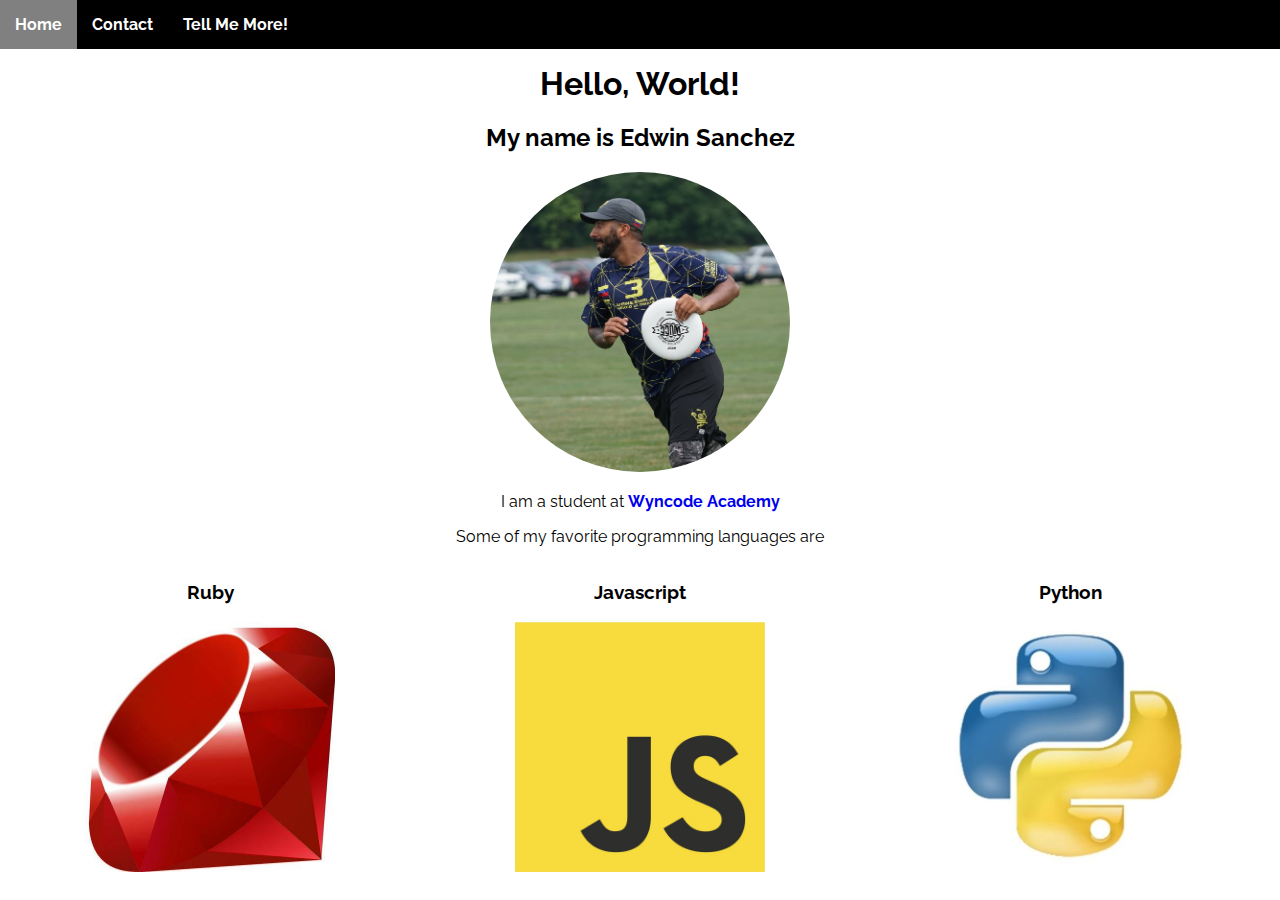
<file: index.html>
<!DOCTYPE html>
<html lang="en" dir="ltr">
  <head>
    <meta charset="utf-8">
    <title>All About Moi!</title>
    <link href="https://fonts.googleapis.com/css?family=Raleway" rel="stylesheet">
    <link rel="stylesheet" href="navbar.css">
    <link rel="stylesheet" href="global.css">
    <link rel="stylesheet" href="index.css">
  </head>
  <body>
    <nav>
      <ul>
        <li>
            <a href="index.html" class="current-page">Home</a>
        </li>
        <li>
          <a href="contact.html">Contact</a>
        </li>
        <li>
          <a href="tell_me_more.html">Tell Me More!</a>
        </li>
      </ul>
    </nav>
    <main>
    <h1>Hello, World!</h1>
    <h2>My name is Edwin Sanchez</h2>
    <img id="profile_pic" src="me.jpg" alt="edwin-sanchez">
    <!-- PROFILE PIC GOES HERE -->
    <p>
    I am a student at
      <a href="https://www.wyncode.co" target="_blank">
        Wyncode Academy
      </a>
    </p>
    <div>
      <p>Some of my favorite programming languages are</p>
      <ul id="language-list">
        <li>
          <h3>Ruby</h3>
            <img src="ruby.jpg" alt="ruby">
        </li>
        <li>
          <h3>Javascript</h3>
            <img src="js.jpg" alt="js">
        </li>
        <li>
          <h3>Python</h3>
            <img src="python.jpg" alt="python">
        </li>
      </ul>
    </div>

  </body>
  </main>
</html>
</file>
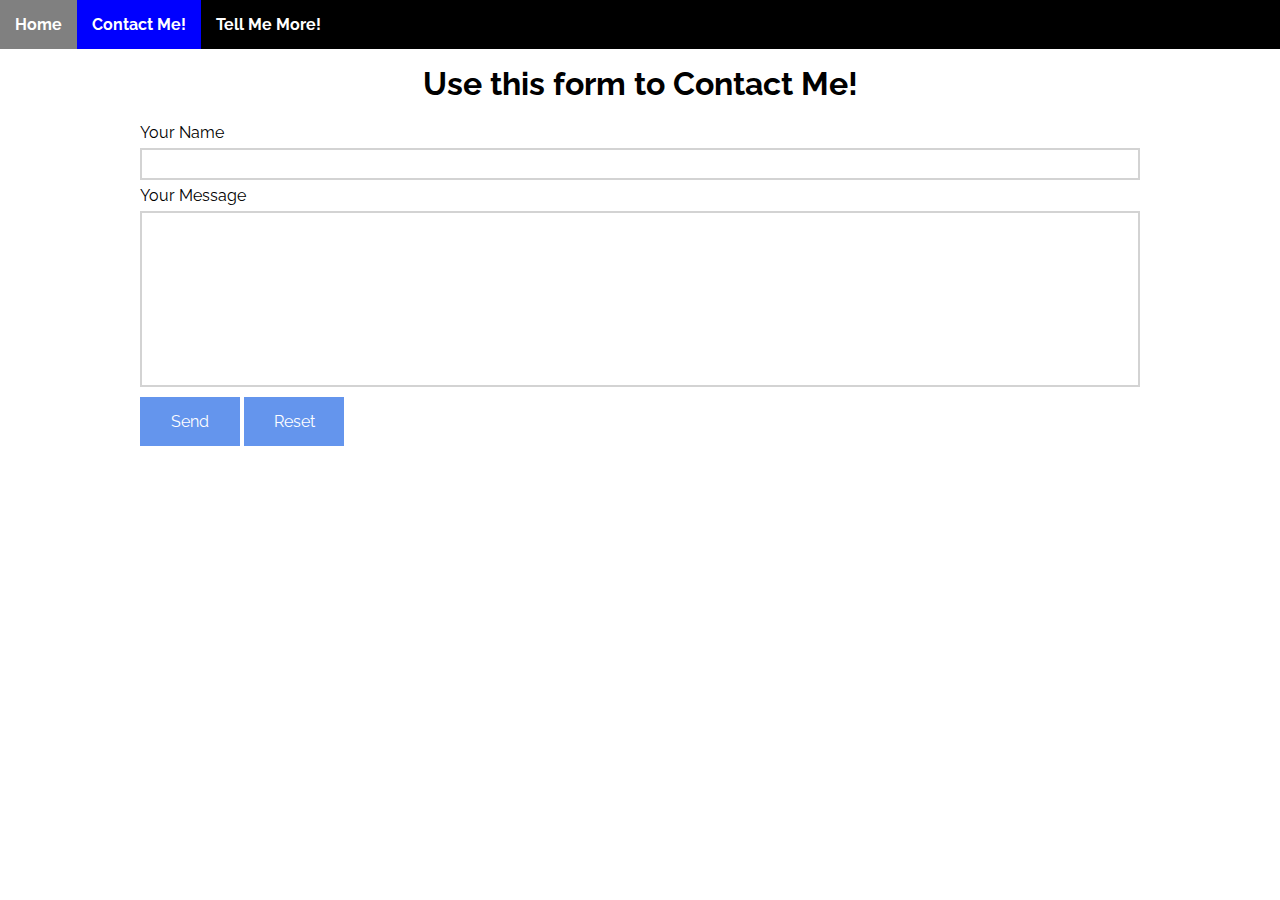
<file: contact.html>
<!DOCTYPE html>
<html lang="en" dir="ltr">
  <head>
    <meta charset="utf-8">
  <title>Contact Me!</title>
  <link href="https://fonts.googleapis.com/css?family=Raleway" rel="stylesheet">
  <link rel="stylesheet" href="navbar.css">
  <link rel="stylesheet" href="global.css">
  <link rel="stylesheet" href="forms.css">
  </head>
  <body>
    <nav>
      <ul>
        <li>
          <a href="index.html">Home</a>
        </li>
        <li>
          <a href="contact.html" class="current-page">Contact Me!</a>
        </li>
        <li>
          <a href="tell_me_more.html">Tell Me More!</a>
        </li>
      </ul>
    </nav>
    <main>
      <h1>
      Use this form to Contact Me!
      </h1>
      <form
      action="https://formspree.io/edwinsanch33@gmail.com"
      method="POST"
      >
        <div class="form_input">
          <label for="your_name">Your Name</label>
          <input
            id="your name"
            type="text"
            name="your_name"
            autocomplete="off"
          />
        </div>
        <div class="form_input">
          <label for="your_message">Your Message</label>
          <textarea
            name="your_message"
            id="your_message"
            rows="10"
            cols="100"></textarea>
        </div>
        <button type="submit">Send</button>
        <input type="reset">
      </form>
    </main>
  </body>
</html>
</file>
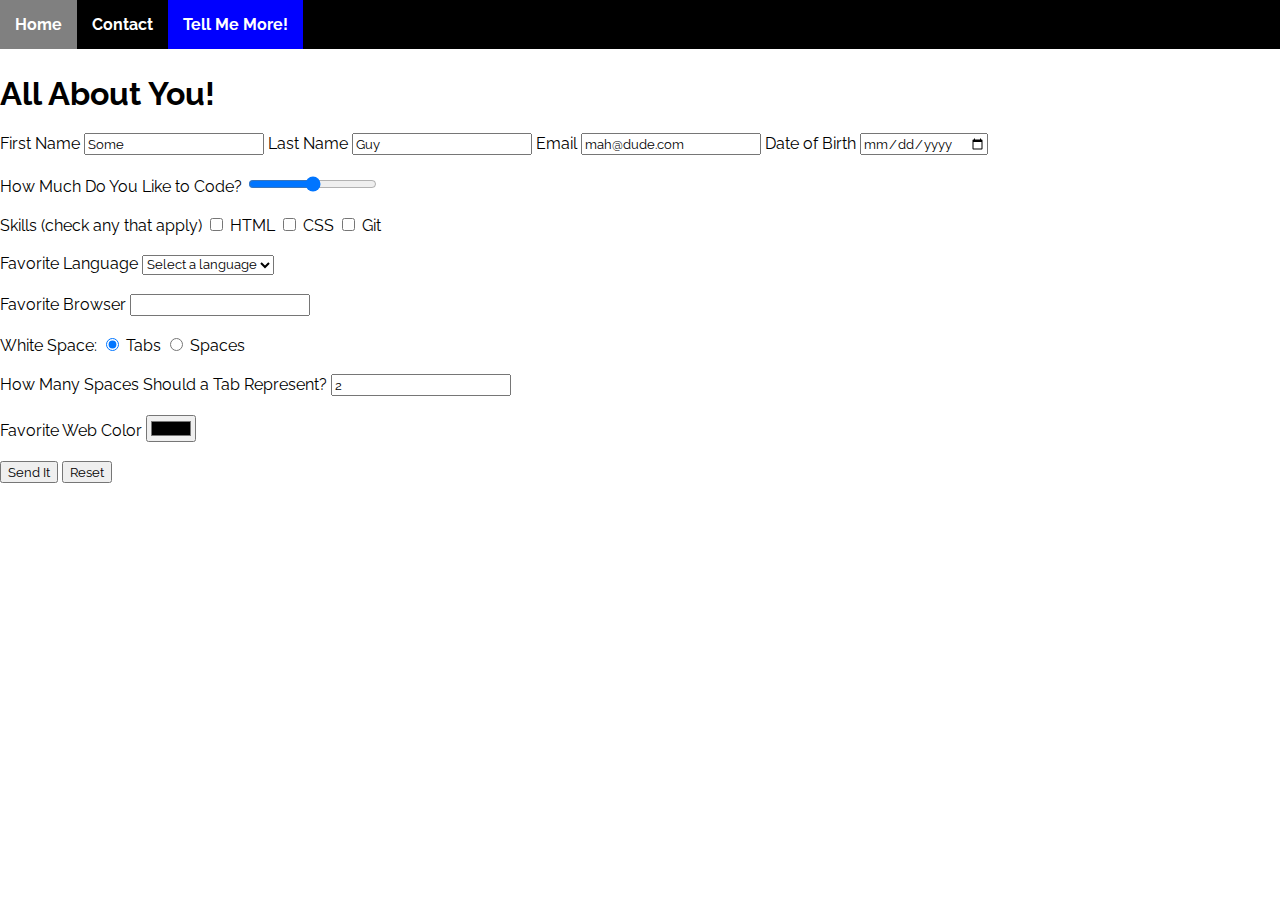
<file: tell_me_more.html>
<!DOCTYPE html>
<html lang="en" dir="ltr">
  <head>
    <meta charset="utf-8">
    <title>Tell Me More</title>
    <link href="https://fonts.googleapis.com/css?family=Raleway" rel="stylesheet">
    <link rel="stylesheet" href="navbar.css">
    <link rel="stylesheet" href="global.css">
  </head>
  <body>
    <nav>
      <ul>
        <li>
          <a href="index.html">Home</a>
        </li>
        <li>
          <a href="contact.html">Contact</a>
        </li>
        <li>
          <a href="tell_me_more.html" class="current-page">Tell Me More!</a>
        </li>
    </ul>
    </nav>
    <hr>
    <main>
      <h1>
      All About You!
      </h1>
      <form
        action="https://formspree.io/edwinsanch33@gmail.com"
        method="POST"
      >
      <label for="first_name">First Name</label>
      <input type="text" name="first_name" value="Some">
      <label for="last_name">Last Name</label>
      <input type="text" name="last_name" value="Guy">
      <label for="email">Email</label>
      <input type="email" name="email" value="mah@dude.com">
      <label for="date_of_birth">Date of Birth</label>
      <input type="date" name="" value="mm/dd/yyyy">

      <div>
      <br>
        <label for="rating_coding">
          How Much Do You Like to Code?
        </label>
        <input type="range" name="rating_coding" value="">
      </div>
      <br>
      <div>
        <label for="skills_boxes">
          Skills (check any that apply)
        </label>
        <input type="checkbox" name="html" value="true">
          HTML
        <input type="checkbox" name="css" value="true">
          CSS
        <input type="checkbox" name="git" value="true">
          Git
      </div>
      <br>
      <div>
        <label for="favorite_language">Favorite Language</label>
        <select name="favorite_language">
          <option value="">Select a language</option>
          <option value="ruby">Ruby</option>
          <option value="javascript">JavaScript</option>
          <option value="python">Python</option>
        </select>
      </div>
      <br>
      <div>
        <label for="favorite_browsers">Favorite Browser</label>
        <input list="browers" name="favorite_browsers">
        <datalist id="browers">
          <option value="Internet Explorer">
          <option value="Firefox">
          <option value="Chrome">
          <option value="Safari">
        </datalist>
      </div>
      <br>
      <div>
        <label>White Space:</label>
        <input type="radio" name="tab_or_spaces" value="tabs" checked>
        <label for="tabs">Tabs</label>
        <input type="radio" name="tab_or_spaces" value="spaces">
        <label for="tabs">Spaces</label>
      </div>
      <br>
      <div>
        <label for="indentation">
          How Many Spaces Should a Tab Represent?
        </label>
        <input
          type="number"
          name="indentation"
          min="1"
          step="1"
          value="2">
      </div>
      <br>
      <div>
        <label for="favorite_color">Favorite Web Color</label>
        <input type="color" name="favorite_color" value="">
      </div>
      <br>
      <button type="submit" name="submit">Send It</button>
      <input type="reset">
      </form>
  </body>
</html>
</file>
<file: navbar.css>
nav {
    background-color: black;
    position: fixed;
    left: 0;
    top: 0;
    right: 0;
}

nav ul {
    margin: 0;
    display: flex;
    padding: 0;
}

nav ul li a {
    color: white;
    padding: 15px;
    display: block;
}

.current-page {
    background-color: blue;
}

nav ul li a:hover {
    background-color: gray;
}
</file>
<file: global.css>
body {
    margin: 0;
}

a {
    text-decoration: none;
    font-weight: bolder;
}

li {
    list-style-type: none;
}

main {
    margin-top: 65px;
}

* {
    box-sizing: border-box;
    font-family: 'Raleway', 'sans serif';
}
</file>
<file: index.css>
main {
    text-align: center;
}

#profile_pic {
    border-radius: 100%;
    width: 300px;
    height: 300px;
    transition: transform 0.3s;
}

#profile_pic:hover {
    transform: scale(1.1); 
}

#language-list {
    display: grid;
    grid-template-columns: repeat(auto-fit, minmax(250px, 1fr));
    grid-gap: 10px;
    padding: 0;
}

#language-list  li {
    width: 250px;
    margin: 0 auto;
}

#language-list li img {
    width: 100%;
}
</file>
<file: forms.css>
main {
    padding: 0 20px;
}


input[type="text"], textarea {
    width: 100%;
    font-size: 1.2 rem;
    padding: 6px;
    margin: 6px 0;
    border: 2px solid lightgray;
}

textarea {
    resize: none;
}
form {
    width: 1000px;
    margin: 0 auto;
    } 
@media only screen and (max-width: 1020px) {
   form {
       width: 100%;
   }
}

button, input[type="reset"] {
    background-color: cornflowerblue;
    color: white;
    padding: 15px;
    font-size: 1rem;
    border: 0;
    width: 100px;
    cursor: pointer;
    transition: background-color 0.3s;
}

button:hover, input[type="reset"]:hover {
    background-color: grey;

}

h1 {
    text-align: center;
}
</file>
